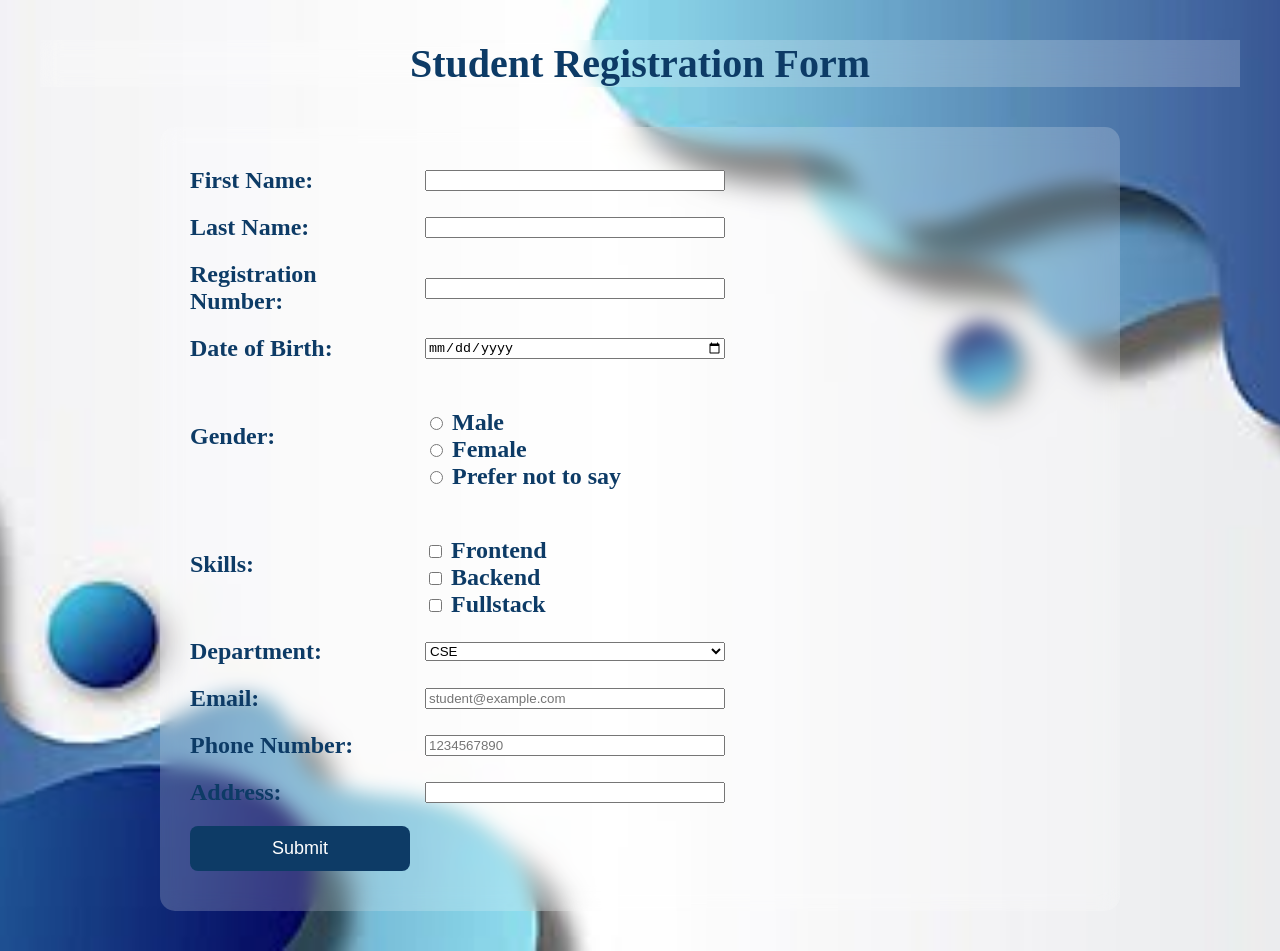
<file: index.html>
<!DOCTYPE html>
<html lang="en">
<head>
    <meta charset="UTF-8">
    <meta name="viewport" content="width=device-width, initial-scale=1.0">
    <!--Title-->
    <title>Student Registration Form</title>
    <!--Connect CSS-->
    <link rel="stylesheet" href="style.css"></link>
</head>
<body>
    <!--Main Heading-->
    <h1>Student Registration Form</h1>
    <div id="form-view">
    <!--Submit Action-->
    <form action="submit.php" method="post" id="form" novalidate>
        <!--First Name Field-->
        <div class="form-group">
        <label for="firstname">First Name:</label>
        <input type="text" id="firstname" name="first_name" required>
        <span id="firstname-error" class="error-message"></span>
        </div>
        <!--Last Name Field-->
        <div class="form-group">
        <label for="lastname">Last Name:</label>
        <input type="text" id="lastname" name="last_name" required>
        <span id="lastname-error" class="error-message"></span>
        </div>
        <!--Registration Number Field-->
        <div class="form-group">
        <label for="regdno">Registration Number:</label>
        <input type="text" id="regdno" name="red_gno" required>
        <span id="regdno-error" class="error-message"></span>
        </div>
        <!--Date of Birth Field-->
        <div class="form-group">
        <label for="dob">Date of Birth:</label>
        <input type="date" id="dob" name="date_of_birth" required>
        <span id="dob-error" class="error-message"></span>
        </div>
        <!--Gender Field-->
        <div class="form-group">
        <label>Gender:</label>
        <div class="form-buttons">
        <br>
        <input type="radio" id="male" name="gender" value="male" >
        <label for="male">Male</label>
        <br>
        <input type="radio" id="female" name="gender" value="female">
        <label for="female">Female</label>
        <br>
        <input type="radio" id="other" name="gender" value="other">
        <label for="other">Prefer not to say</label>
        </div>
        </div>
        <!--Skills Field-->
        <div class="form-group">
        <label>Skills:</label>
        <div class="form-buttons">
        <br>
        <input type="checkbox" id="frontend" name="skills[]" value="frontend">
        <label for="frontend">Frontend</label>
        <br>
        <input type="checkbox" id="backend" name="skills[]" value="backend">
        <label for="backend">Backend</label>
        <br>
        <input type="checkbox" id="fullstack" name="skills[]" value="fullstack">
        <label for="fullstack">Fullstack</label>
        </div>
        </div>
        <!--Department Field-->
        <div class="form-group">
        <label for="dept">Department:</label>
        <select id="dept" name="department">
        <option>CSE</option>
        <option>CST</option>
        <option>CSM</option>
        <option>CSD</option>
        <option>CIC</option>
        <option>ECE</option>
        <option>ECT</option>
        <option>CIVIL</option>
        <option>MECHANICAL</option>
        </select>
        </div>
        <!--Email Field-->
        <div class="form-group">
        <label for="email">Email:</label>
        <input type="email" id="email" name="email" placeholder="student@example.com" required>
        <span id="email-error" class="error-message"></span>
        </div>
        <!--Phone Number Field-->
        <div class="form-group">
        <label for="phone">Phone Number:</label>
        <input type="tel" id="phone" name="phone" placeholder="1234567890" required>
        <span id="phone-error" class="error-message"></span>
        </div>
        <!--Address Field-->
        <div class="form-group">
        <label for="address">Address:</label>
        <input type="text" id="address" name="address" required>
        <span id="address-error" class="error-message"></span>
        </div>
        <!--Submit Button-->
        <div class="form-group">
        <input type="submit" value="Submit">
        </div>
    </form>
    </div>
        <!--Success Message-->
        <div id="success">
        <h1>Good Job!!!</h1>
        <p>Details Submitted Successfully</p>
        <div id="buttons">
            <button id="closebtn">Close</button>
        </div>
        </div>
        <!--Connect JS-->
    <script src="script.js"></script>
</body>
</html>
</file>
<file: style.css>
/*Page Layout*/
body
{
padding: 40px;
margin: 0;
font-weight: bolder;
background-image: url(background.jpg);
background-size: cover;
background-position: center;
background-repeat: no-repeat;
}
/*Title*/
h1
{
background: rgba(255, 255, 255, 0.2);
backdrop-filter: blur(10px);
color: #0D3B66;
text-align: center;
margin-top: 0;
margin-bottom: 40px;
font-size: 40px;
text-decoration: solid,wavy;
}
/*Form View*/
#form-view
{
background: rgba(255, 255, 255, 0.2);
backdrop-filter: blur(10px);
padding: 30px;
border-radius: 15px;
max-width: 900px; 
margin: 0 auto;
}
/*Div Class*/
.form-group
{
color: #0D3B66;
text-align: left;
font-size: x-large;
padding: 10px 0; 
display: grid;
grid-template-columns: 220px 300px 1fr; 
align-items: center;
gap: 15px;
}
/*Submit Button*/
input[type="submit"]
{
background-color:#0D3B66 ;
color: white;
border: none;
padding: 12px 30px;
font-size: 18px;
border-radius: 8px;
cursor: pointer;
}
input[type="submit"]:hover
{
opacity: 0.9;
}
/*Sucess Message*/
#success
{
position: fixed;               
top: 50%;                     
left: 50%;                   
transform: translate(-50%, -50%); 
background:rgba(255, 255, 255, 0.2);
backdrop-filter: blur(10px);            
padding: 30px 50px;
border-radius: 15px;
box-shadow: 0 10px 30px rgba(0, 0, 0, 0.25);
text-align: center;
font-size: medium;
color: #00c853;                
font-family: sans-serif;
z-index: 1000;                
display: none;
}
#success p 
{
font-size: 20px;
margin: 12px 0;
font-family: sans-serif;
}
#success h1
{
color: #0D3B66 ;
}
/*Buttons For Success Message*/
#buttons
{
background-color:#0D3B66 ;
color: white;
border: none;
padding: 12px 30px;
font-size: 18px;
border-radius: 8px;
cursor: pointer; 
}
/*Error Messages*/
.error-message
 {
display: inline-block;                                        
margin-top: 0;              
margin-left: 10px;               
transition: all 0.2s ease-in-out;
color: #ff4d4f;
font-size: 16px;
font-weight: 600;
}
/*Form Buttons*/
.form-buttons
{
display: block; 
text-align: left;
}
/*Mobile Responsive Design */
@media (max-width: 768px) 
{
/*Body*/
body 
{
padding: 15px;
background-image: url("mobilebg.jpg");
background-size: cover;
background-position: center;
background-repeat: no-repeat;
}
/*Heading*/
h1 
{
font-size: 28px;
}
/*Form*/
#form-view 
{
padding: 20px;
}
.form-group 
{
grid-template-columns: 1fr;
gap: 8px;
font-size: 18px;
}
input,select,textarea 
{
width: 100%;
box-sizing: border-box;
}
input[type="submit"] 
{
width: 100%;
}
/*Sucess Message*/
#success 
{
width: 85%;
padding: 20px;
}
/* Radio Buttons */
input[type="radio"] 
{
width: auto;
margin-right: 10px;
transform: scale(1.2);
}
/* Checkboxes */
input[type="checkbox"] 
{
width: auto;
margin-right: 10px;
transform: scale(1.2);
}
}
</file>
